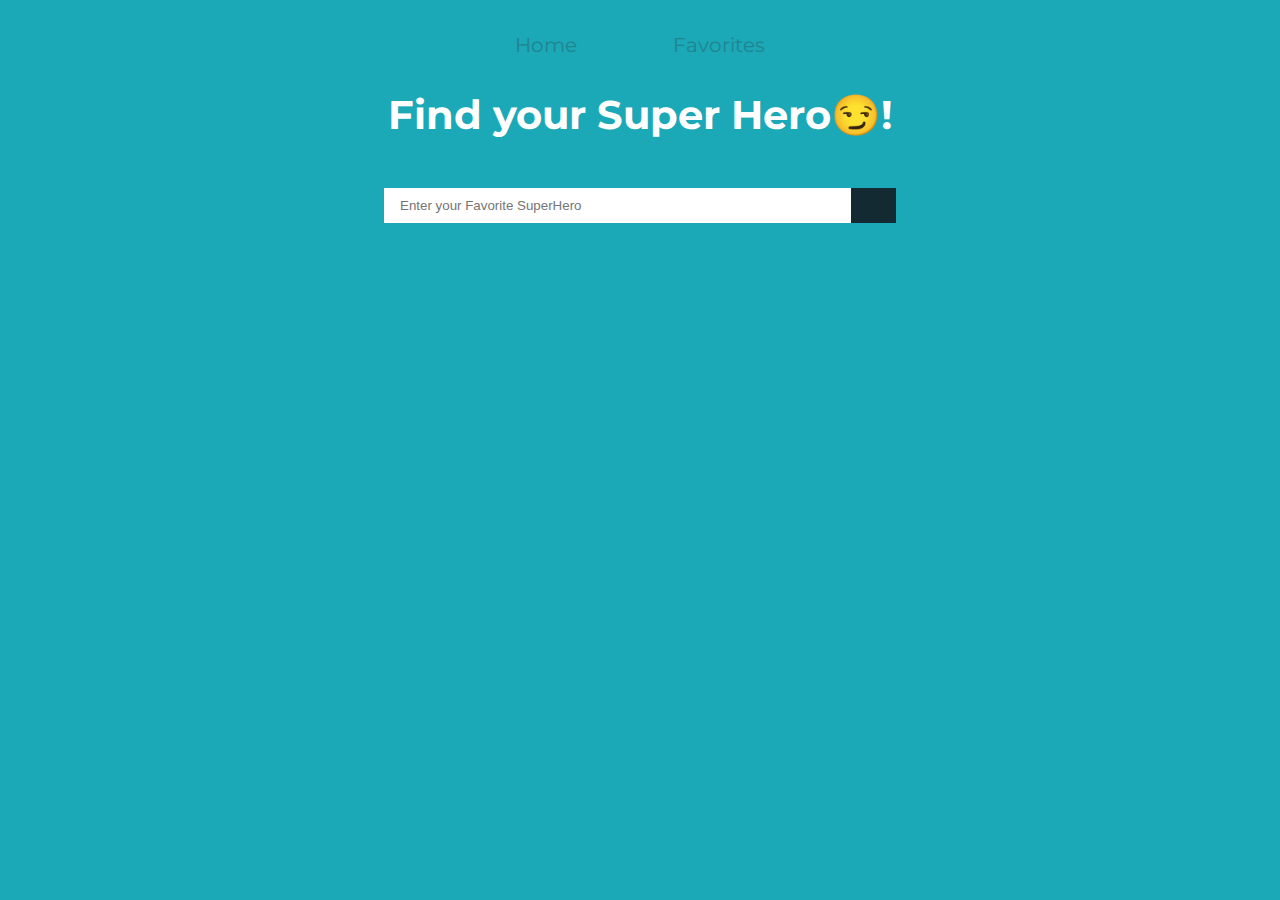
<file: index.html>
<!DOCTYPE html>
<html lang="en">
<head>
    <meta charset="UTF-8">
    <meta http-equiv="X-UA-Compatible" content="IE=edge">
    <meta name="viewport" content="width=device-width, initial-scale=1.0">
    <title>Find your Super Hero 😏</title>
    <link rel="stylesheet" href="https://pro.fontawesome.com/releases/v5.10.0/css/all.css" integrity="sha384-AYmEC3Yw5cVb3ZcuHtOA93w35dYTsvhLPVnYs9eStHfGJvOvKxVfELGroGkvsg+p" crossorigin="anonymous"/>
    <link rel="stylesheet" href="./styles.css">
</head>
<body>
    <header>
        <nav>
            <ul class="nav-ul">
                <li class="nav-item"><a href="#">Home</a></li>
                <li class="nav-item"><a href="index2.html">Favorites</a></li>
            </ul>
        </nav>
        <h1>Find your Super Hero😏!</h1>
    </header>
    <div id="search-container">
        <div id="search-bar">
            <input type="text" id="searchInputName" class="search" placeholder="Enter your Favorite SuperHero">
            <button type="submit" class="search" id="search-button">
                <i class="fas fa-search"></i>
            </button>
        </div>
        <div id="search-matches">
            <ul id="search-matches-list"></ul>
        </div>
    </div>
    <div class="cards" id="card">
    </div>
    <div class="container">
        <div class="Detailed-info">

        </div>
    </div>
    <script src="script.js"></script>
</body>
</html>
</file>
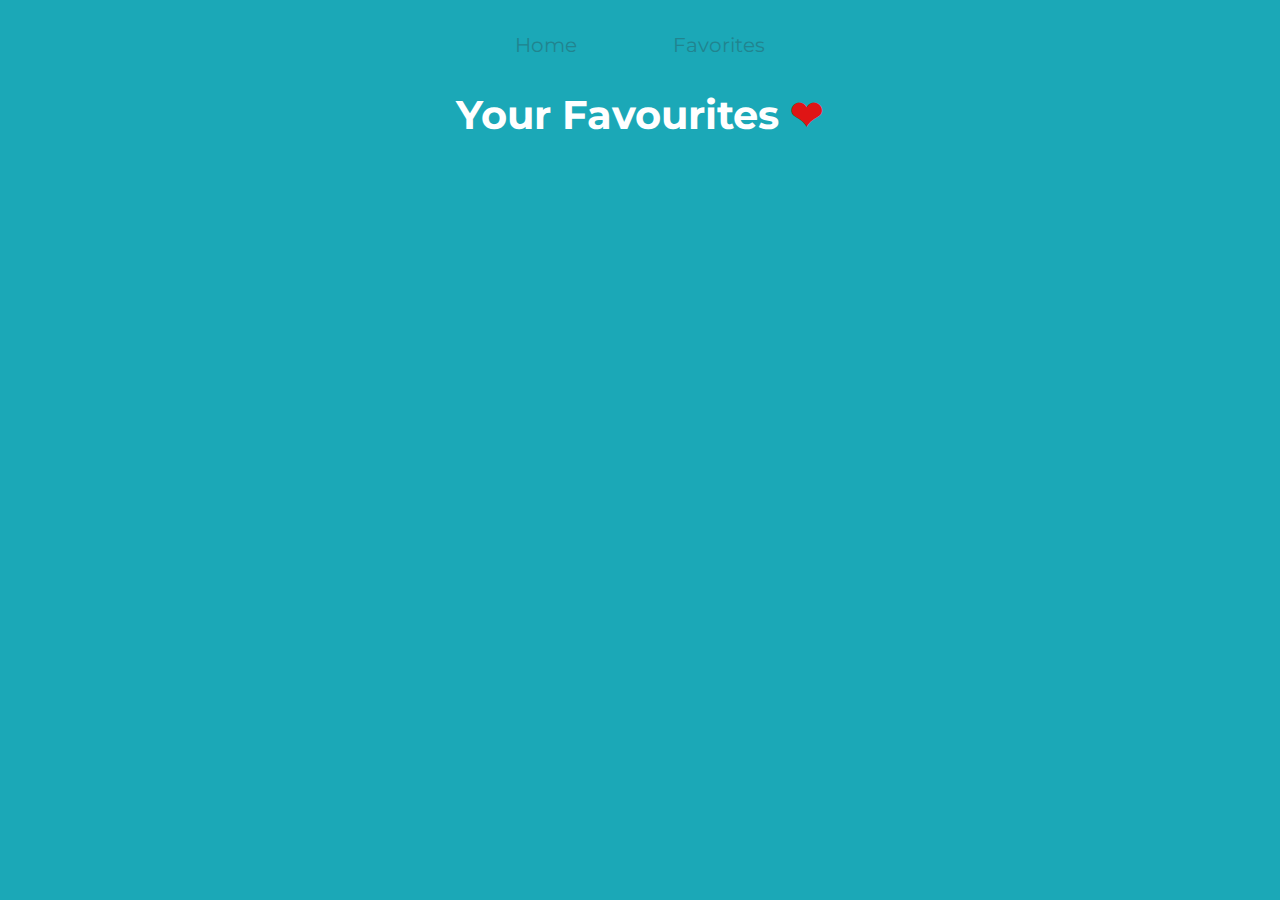
<file: index2.html>
<!DOCTYPE html>
<html lang="en">
<head>
    <meta charset="UTF-8">
    <meta http-equiv="X-UA-Compatible" content="IE=edge">
    <meta name="viewport" content="width=device-width, initial-scale=1.0">
    <title>Favorites</title>
    <link rel="stylesheet" href="https://pro.fontawesome.com/releases/v5.10.0/css/all.css" integrity="sha384-AYmEC3Yw5cVb3ZcuHtOA93w35dYTsvhLPVnYs9eStHfGJvOvKxVfELGroGkvsg+p" crossorigin="anonymous"/>
    <link rel="stylesheet" href="./style1.css">
</head>
<body>
    <header>
        <nav>
            <ul class="nav-ul">
                <li class="nav-item"><a href="index.html">Home</a></li>
                <li class="nav-item"><a href="#">Favorites</a></li>
            </ul>
        </nav>
        <h1>Your Favourites <span style="color:rgb(223, 21, 21);">❤</span></h1>
    </header>
    <div id="container">
        <div class="favouriteCards" id="card">

        </div>
    </div>
    <div class="container">
        <div class="Detailed-info">

        </div>
    </div>
    <script src="script1.js" id="Script"></script>
</body>
</html>
</file>
<file: styles.css>
@import url('https://fonts.googleapis.com/css2?family=Montserrat&display=swap');
*{
    margin: 0;
    padding: 0;
    text-decoration: none;
    list-style-type: none;
}
body{
    background-color: #1BA8B7;
    font-family: 'Montserrat', sans-serif;
}

header{
    height: 140px;
    color:white;
    background-color:#1BA8B7;
    font-family: 'Montserrat', sans-serif;
    font-size: 20px;
    display: flex;
    flex-direction: column;
    justify-content: space-around;
    align-items: center;
}
.nav-ul{
    display:flex;
}
.nav-item{
    margin:0 3rem;
    padding: 2rem 0;
}
.nav-item a{
    color: #21848f;
}
.nav-item a:hover{
    color:white;
}
#search-container{
    width:40%;
    margin:auto;
}
#search-bar{
    height: 35px;
    display: flex;
    align-items: center;
    justify-content: center;
    margin:3rem 0 0 0;
    width:100%;
}
#search-matches{
    position: absolute;
    z-index: 999;
    margin: auto;
    width:40%;
}
#search-matches-list{
    display: flex;
    flex-direction: column;
    color:white;
}
#search-matches-list li{
    background-color: rgb(19, 42, 51);
    padding: 1rem 2rem;
}
#search-matches-list li:hover{
    background-color:#22676e;
    color:black;
}
.search{
    outline: none;
    border:none;
    height: 100%;
    padding: 0 1rem;
    color:#21848f;
}
#search-bar input{
    width:91%;
    color:#21848f;
}
#search-bar button{
    height:100%;
    width:9%;
    background-color:rgb(19, 42, 51);
    font-size: 18px;
}
#search-bar button:hover{
    background-color: burlywood;
}


.cards{
    width: 80%;
    margin: auto;
    display: grid;
    grid-column-gap: 20px;
    grid-row-gap: 20px;
    grid-template-columns: 32% 32% 32%;
    flex-wrap: wrap;
    margin-top: 3rem;
    justify-content: flex-start;
}
.superhero-card{
    background-color: white;
    height:400px;
    margin-bottom: 2rem;
    border-radius: 10px;
    position: relative;
}
.superhero-card:hover{
    box-shadow: 5px 5px 15px 0px rgb(14, 46, 68);
}
.superhero-img{
    background-color: white;
    height: 70%;
    width:805;
    border-radius: 10px;
}
.superhero-img img{
    width:100%;
    height:100%;
    object-fit: cover;
    border-radius: 10px;
}
.hero-id{
    display: none;
}
.icon{
    position: absolute;
    top:0;
    right:0;
}
.unfavourite-icon,.favourite-icon{
     font-size: 30px;
     padding: 1rem;
}
.unfavourite-icon{
    color:white;
}
.favourite-icon{
    color:rgb(223, 21, 21);
}
.unfavourite-icon:hover{
    color:rgb(223, 21, 21);
} 
.favourite-icon:hover{
    color:white;
}
.superhero-information{
    display: flex;
    height: 30%;
    flex-direction: column;
    justify-content: center;
    align-items: center;
}
.superhero-information h3{
    padding-bottom: 1rem;
    font-size: 25px;
    color:rgb(19, 42, 51);
    
}
.details-button{
    outline: none;
    border:none;
    background-color: rgb(19, 42, 51);
    color:white;
    padding: 0.5rem;
}
.details-button:hover{
    background-color: #1BA8B7;
}
.Detailed-info{
    position: absolute;
    width:90%;
    z-index: 99999;
    top:0%;
    left:50%;
    transform: translateX(-50%);
    background-color: aliceblue;
    margin:250px auto;
    border-radius: 20px ;

}
.close{
    position: absolute;
    top:2%;
    right:3%;
}
.close i{
    font-size: 30px;
}
.close i:hover{
    color:#1BA8B7;
}
thead{
    background-color: rgb(19, 42, 51);
    color:white;
    height: 30px;
}
table{
    width:80%;
    margin: 2rem auto;
}
.info-img{
    display: flex;
    flex-direction: column;
    justify-content: center;
    align-items: center;
    margin-top:50px;
}
.info-img img{
    width:40%;
    height:250px;
    object-fit: cover;
    margin: 2rem 0 1rem 0;
}
.info-img h2{
    color: cadetblue;
}
th{
    font-size: 14px;
    width:30%;
    padding:0.2rem 0;
}
td{
    font-size: 14px;
}
</file>
<file: style1.css>
@import url('https://fonts.googleapis.com/css2?family=Montserrat&display=swap');
*{
    margin: 0;
    padding: 0;
    text-decoration: none;
    list-style-type: none;
}
body{
    background-color: #1BA8B7;
    font-family: 'Montserrat', sans-serif;
}
#container{
    display: flex;
    flex-direction: column;
    align-items: center;
    justify-content: center;
    width:100%;
}
header{
    height: 140px;
    color:white;
    background-color:#1BA8B7;
    font-family: 'Montserrat', sans-serif;
    font-size: 20px;
    display: flex;
    flex-direction: column;
    justify-content: space-around;
    align-items: center;
}
.nav-ul{
    display:flex;
}
.nav-item{
    margin:0 3rem;
    padding: 2rem 0;
}
.nav-item a{
    color: #21848f;
}
.nav-item a:hover{
    color:white;
}
.favouriteCards{
    width: 80%;
    margin: auto;
    display: grid;
    grid-column-gap: 20px;
    grid-row-gap: 20px;
    grid-template-columns: 32% 32% 32%;
    flex-wrap: wrap;
    margin-top: 3rem;
    justify-content: flex-start;
}
.superhero-card{
    background-color: white;
    height:400px;
    margin-bottom: 2rem;
    border-radius: 10px;
    position: relative;
}
.superhero-card:hover{
    box-shadow: 5px 5px 15px 0px rgb(14, 46, 68);
}
.superhero-img{
    background-color: white;
    height: 70%;
    border-radius: 10px;
}
.superhero-img img{
    width:100%;
    height:100%;
    object-fit: cover;
    border-radius: 10px;
}
.icon{
    position: absolute;
    top:0;
    right:0;
}
.unfavourite-icon,.favourite-icon{
    font-size: 30px;
    padding: 1rem;
}
.unfavourite-icon{
   color:white;
}
.favourite-icon{
   color:rgb(223, 21, 21);
}
.unfavourite-icon:hover{
   color:rgb(223, 21, 21);
} 
.favourite-icon:hover{
   color:white;
}
.hero-id{
    display: none;
}
.icon{
    position: absolute;
    top:0;
    right:0;
}
.superhero-information{
    display: flex;
    height: 30%;
    flex-direction: column;
    justify-content: center;
    align-items: center;
}
.superhero-information h3{
    padding-bottom: 1rem;
    font-size: 25px;
    color:rgb(19, 42, 51);
    
}
.details-button{
    outline: none;
    border:none;
    background-color: rgb(19, 42, 51);
    color:white;
    padding: 0.5rem;
}
.details-button:hover{
    background-color: #1BA8B7;
}
.Detailed-info{
    position: absolute;
    width:90%;
    z-index: 99999;
    top:0%;
    left:50%;
    transform: translateX(-50%);
    background-color: aliceblue;
    margin:180px auto;
    border-radius: 20px ;

}
.close{
    position: absolute;
    top:2%;
    right:3%;
}
.close i{
    font-size: 30px;
}
.close i:hover{
    color:#1BA8B7;
}
thead{
    background-color: rgb(19, 42, 51);
    color:white;
    height: 30px;
}
table{
    width:80%;
    margin: 2rem auto;
}
.info-img{
    display: flex;
    flex-direction: column;
    justify-content: center;
    align-items: center;
    margin-top:50px;
}
.info-img img{
    width:40%;
    height:250px;
    object-fit: cover;
    margin: 2rem 0 1rem 0;
}
.info-img h2{
    color: cadetblue;
}
th{
    font-size: 14px;
    width:30%;
    padding:0.2rem 0;
}
td{
    font-size: 14px;
}
</file>
